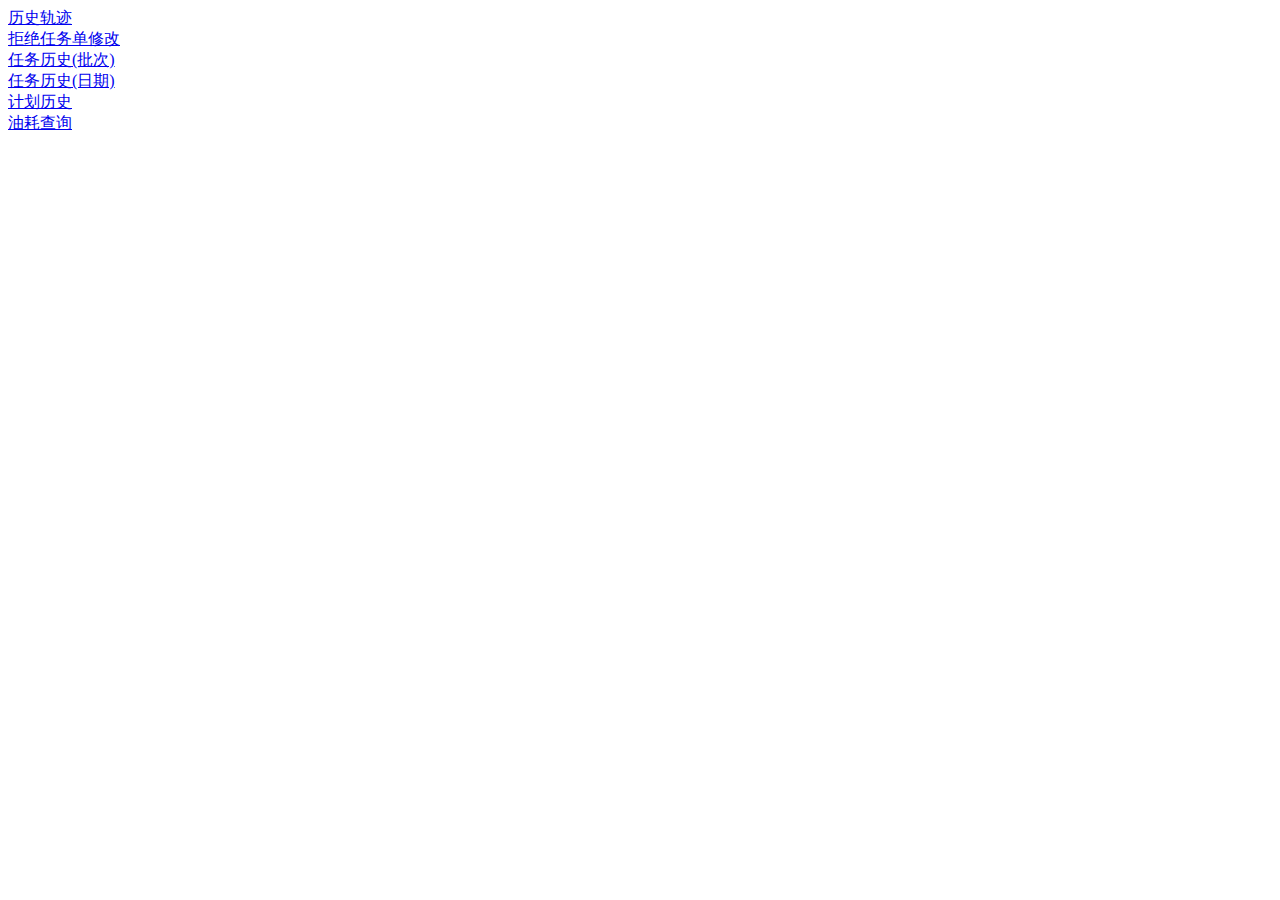
<file: src/main/resources/templates/index.html>
<!DOCTYPE html>
<html lang="en">
<head>
    <meta charset="UTF-8">
    <title>Title</title>
</head>
<body>
    <a href="/orbit">历史轨迹</a>
    <br/>
    <a href="/history/task_refuse_edit">拒绝任务单修改</a>
    <br/>
    <a href="/history/task_review_history">任务历史(批次)</a>
    <br/>
    <a href="/history/task_review_history_date">任务历史(日期)</a>
    <br/>
    <a href="/history/task_review_history_date">计划历史</a>
    <br/>
    <a href="/fuel">油耗查询</a>
</body>
</html>
</file>
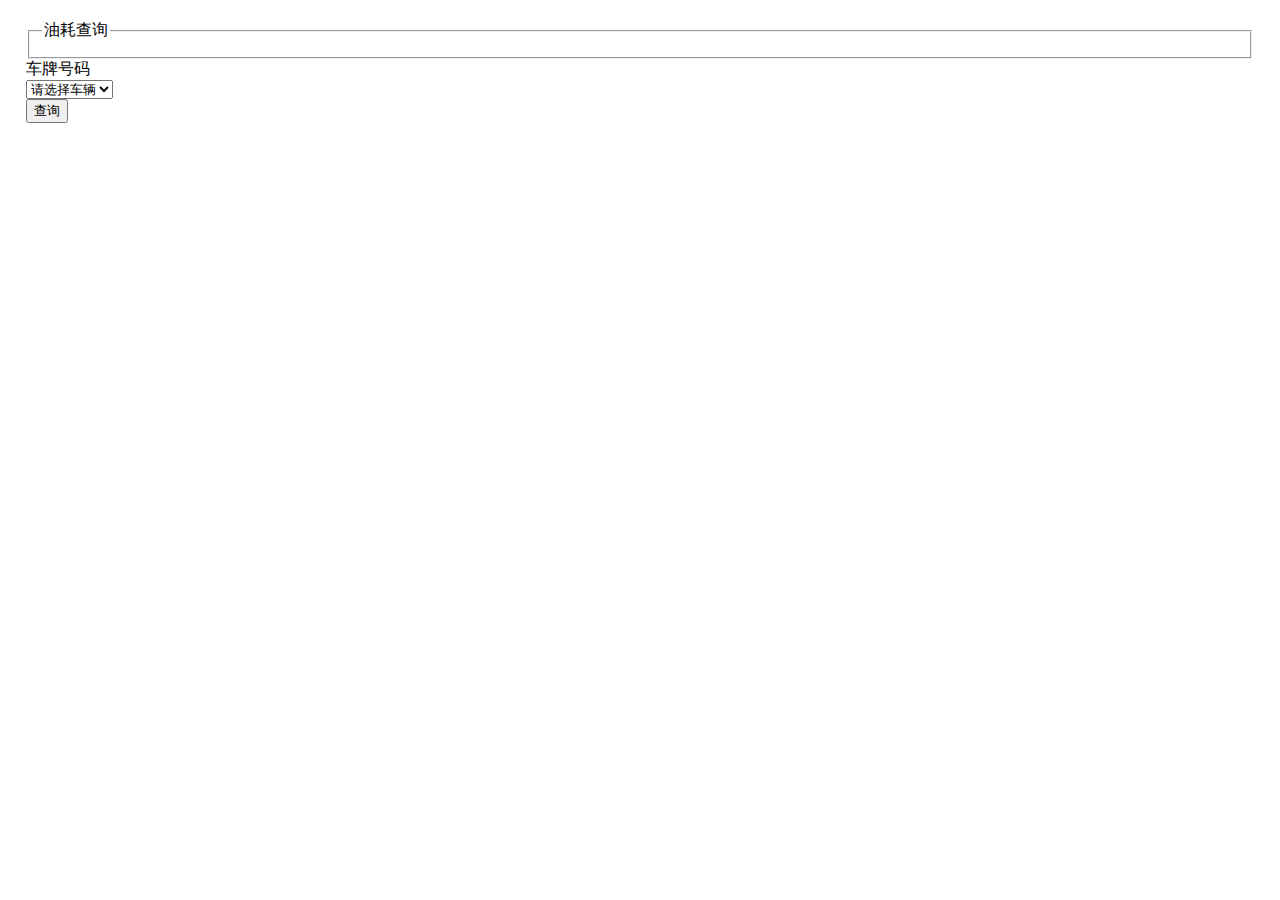
<file: src/main/resources/templates/dataOfTruck/fuel.html>
<!DOCTYPE html>
<html xmlns="http://www.w3.org/1999/xhtml" xmlns:th="http://www.thymeleaf.org">
<head>
    <meta charset="utf-8">
    <title>油耗查询</title>
    <meta name="renderer" content="webkit">
    <meta http-equiv="X-UA-Compatible" content="IE=edge,chrome=1">
    <meta name="viewport" content="width=device-width, initial-scale=1, maximum-scale=1">
    <link rel="stylesheet" th:href="@{/static/layui/css/layui.css}" media="all">
    <script th:src="@{/static/layui/layui.js}"></script>
    <script th:src="@{/static/js/jquery.min.js}"></script>
</head>
<body style="width: 96%;margin:0 auto;margin-top: 20px">
<script>
    layui.use('laydate', function(){
        var laydate = layui.laydate;

        //日期时间范围
        laydate.render({
            elem: '#date'
            ,type: 'datetime'
            ,range: true
        });

        laydate.render({
            elem: '#date'
            ,type: 'datetime'
            ,range: '到'
            ,format: 'yyyy年M月d日H时m分s秒'
        });
    });
</script>
<div>
    <div class="layui-container-fluid">
        <div class="layui-row layui-col-space12">
            <form class="layui-form layui-form-pane" action="" method="get">
                <div class="layui-form-item">
                    <fieldset class="layui-elem-field layui-field-title" style="margin-top: 20px;">
                        <legend>油耗查询</legend>
                    </fieldset>
                    <div class="layui-inline">
                        <label class="layui-form-label">车牌号码</label>
                        <div class="layui-input-inline">
                            <select id="plate_num" lay-verify="required" lay-search="">
                                <option value="-1">请选择车辆</option>
                            </select>
                        </div>
                    </div>
<!--                    <div class="layui-inline">-->
<!--                        <label class="layui-form-label">日期时间范围</label>-->
<!--                        <div class="layui-input-inline">-->
<!--                            <input type="text" class="layui-input" id="date" placeholder=" - ">-->
<!--                        </div>-->
<!--                    </div>-->
                </div>
            </form>
            <div class="layui-inline">
                <button id="counts" class="layui-btn layui-btn-fluid">
                    查询
                </button>
            </div>
        </div>
    </div>
    <div>
        <div class="layui-row layui-col-space12">
            <div class="layui-col-md12">
                <table class="layui-hide" id="all" lay-filter="all"></table>
            </div>
        </div>
    </div>
</div>
</body>
<script>
    layui.use(['table'], function () {
        var table = layui.table;
        //检查项目添加到下拉框中
        $.ajax({
            url: '/truck/fetch',
            dataType: 'json',
            type: 'get',
            success: function (data) {
                $.each(data.data.list, function (index, item) {
                    $('#plate_num').append(new Option(item.license, item.license));// 下拉菜单里添加元素
                });
                layui.form.render("select");
            }
        });
        table.render({
            elem: '#all'
            ,url:'/task/find'
            ,cellMinWidth: 80
            ,page: true
            ,event:true
            ,parseData: function (res) {
                var data = res.data;
                return {
                    'code': res.code, //解析接口状态
                    'count': data.count,
                    'data': data.list,
                }
            }
            ,cols: [
                [
                    {type:'numbers', width:80, title: ' '}
                    ,{field:'code',title: '编码'}
                    // ,{field:'huowuName', width:80, title: '货物名称', sort: true}
                    // ,{field:'tasks', width:80, title: '运输任务'}
                    ,{field:'license', title: '车辆', width: 100}
                    // ,{field:'remark', title: '备注', sort: true}
                    ,{field:'upTime', title: '上货时间', sort: true}
                    ,{field:'downTime', title: '卸货时间'}
                    ,{field:'fuel', width:137, title: '耗油(升)', sort: true}
                    ,{field:'drivingTime', width:137, title: '驾驶时间(秒)', sort: true}
                    ,{field:'mileage', width:137, title: '路程(千米)', sort: true}
                ]
            ]
            ,done: function (res, curr, count) {
                $("[data-field='id']").css('display','none');
            }
        });
    });
    $(document).on('click', '#counts', function () {
        var plate_num = $('#plate_num').val();
        layui.use('table', function () {
            var table = layui.table;
            table.render({
                elem: '#all',
                url: '/task/fuel?plateNum=' + plate_num,
                totalRow:true,
                toolbar:true,
                event:true,
                parseData: function (res) {
                    var data = res.data;
                    return {
                        'code': res.code,
                        'count': data.count,
                        'data': data.list,
                    }
                },
                cols: [
                    [
                        {type:'numbers', width:80, title: ' '}
                        ,{field:'code',title: '编码'}
                        // ,{field:'huowuName', width:80, title: '货物名称', sort: true}
                        // ,{field:'tasks', width:80, title: '运输任务'}
                        ,{field:'license', title: '车辆', width: 100}
                        // ,{field:'remark', title: '备注', sort: true}
                        ,{field:'upTime', title: '上货时间', sort: true}
                        ,{field:'downTime', title: '卸货时间'}
                        ,{field:'fuel', width:137, title: '耗油', sort: true}
                        ,{field:'mileage', width:137, title: '驾驶时间', sort: true}
                        ,{field:'drivingTime', width:137, title: '路程', sort: true}
                    ]
                ],page: true
                ,done: function (res, curr, count) {
                    $("[data-field='id']").css('display','none');
                }
            });
        });
    });
</script>
</html>
</file>
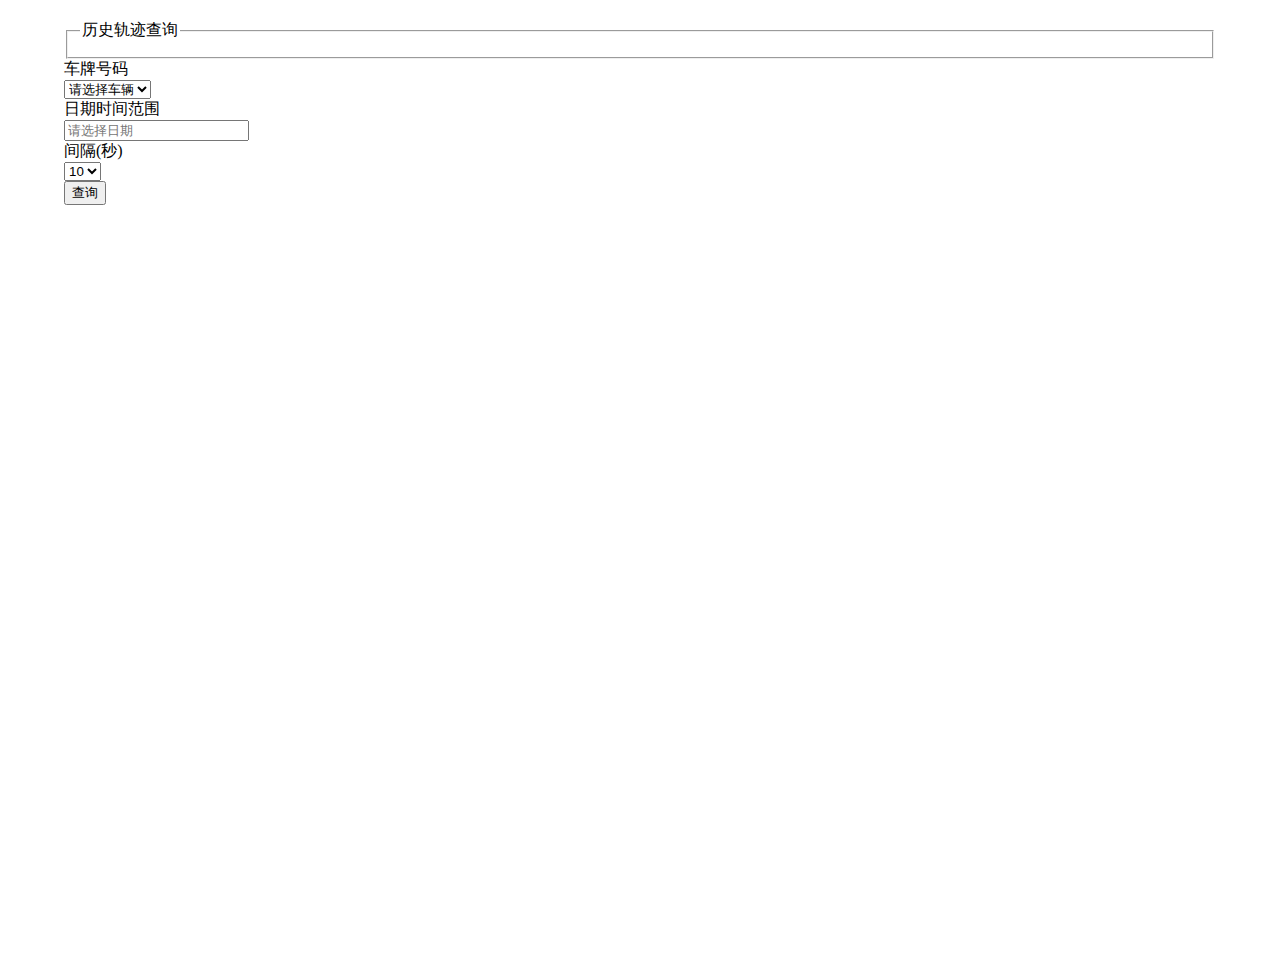
<file: src/main/resources/templates/dataOfTruck/orbit.html>
<!DOCTYPE html>
<html xmlns="http://www.w3.org/1999/xhtml" xmlns:th="http://www.thymeleaf.org">
<head>
    <meta charset="utf-8">
    <title>历史轨迹查询</title>
    <meta name="renderer" content="webkit">
    <meta  http-equiv="X-UA-Compatible" content="IE=edge,chrome=1">
    <meta http-equiv="Content-Type" content="text/html; charset=utf-8" />
    <meta name="viewport" content="width=device-width, initial-scale=1, maximum-scale=1" >
    <link rel="stylesheet" th:href="@{/static/layui/css/layui.css}" media="all">
    <script th:src="@{/static/layui/layui.js}"></script>
    <script th:src="@{/static/js/jquery.min.js}"></script>
    <style type="text/css">
        html{height:100%}
        body{height:100%;margin:0px;padding:0px}
        #container{height:80%; padding: 10px;margin:0px;}
    </style>
    <script type="text/javascript" src="http://api.map.baidu.com/api?v=3.0&ak=lBPRCcuxh5ySBLT2WKmhGR6nXPrUPiG0"></script>
</head>
<body style="width: 90%;margin:0 auto;margin-top: 20px">
<script>
    layui.use('laydate', function(){
        var laydate = layui.laydate;
        //日期时间范围
        laydate.render({
            elem: '#dateRange'
            ,type: 'datetime'
            ,range: true
        });
        laydate.render({
            elem: '#dateRange'
            ,type: 'datetime'
            ,range: '到'
            ,format: 'yyyy年M月d日H时m分s秒'
        });
    });
</script>
    <div th:if="${isSearch}">
        <div class="layui-container-fluid">
            <div class="layui-row layui-col-space12">
                <form class="layui-form layui-form-pane" action="" method="get">
                    <div class="layui-form-item">
                        <fieldset class="layui-elem-field layui-field-title" style="margin-top: 20px;">
                            <legend>历史轨迹查询</legend>
                        </fieldset>
                        <div class="layui-inline">
                            <label class="layui-form-label">车牌号码</label>
                            <div class="layui-input-inline">
                                <select id="plate_num" lay-verify="required" lay-search="">
                                    <option value="-1">请选择车辆</option>
                                </select>
                            </div>
                        </div>
                        <div class="layui-inline">
                            <label class="layui-form-label">日期时间范围</label>
                            <div class="layui-input-inline">
                                <input type="text" class="layui-input" id="dateRange" placeholder="请选择日期">
                            </div>
                        </div>
                        <div class="layui-inline">
                            <label class="layui-form-label">间隔(秒)</label>
                            <div class="layui-input-inline">
                                <select id="interval" lay-verify="required" lay-search="">
                                    <option value="10">10</option>
                                    <option value="20">20</option>
                                    <option value="30">30</option>
                                </select>
                            </div>
                        </div>
                    </div>
                </form>
                <div class="layui-inline">
                    <button id="counts" class="layui-btn layui-btn-fluid">
                        查询
                    </button>
                </div>
            </div>
        </div>
    </div>
    <br/>
    <div id="container"></div>
</body>
<script type="text/javascript">
    var map = new BMap.Map("container");
    var point = new BMap.Point(106.713367, 26.605817);
    map.centerAndZoom(point, 7);
    map.enableScrollWheelZoom(true);
    //下面4个是添加的缩放控件
    map.addControl(new BMap.NavigationControl());
    map.addControl(new BMap.ScaleControl());
    map.addControl(new BMap.OverviewMapControl());
    map.addControl(new BMap.MapTypeControl());

    var adds = [];
    //清理标记
    function removeMarker() {
        var allOverlay = map.getOverlays();
        for(var i = 0;i<allOverlay.length;i++) {
            map.removeOverlay(allOverlay[i]);
        }
    }

    //添加标记
    function markOn(plate_num, dateRange, interval) {
        $.ajax({
            url: '/orbit/search?plateNum=' + plate_num + '&dateRange=' + dateRange + '&interval=' + interval,
            dataType: 'json',
            type: 'get',
            success: function (data) {
                if(data.code == -1 || data.sub_code == -1) {
                    alert("获取轨迹失败");
                    return;
                }
                if(data.data == null) {
                    alert("没有找到相关信息");
                    return;
                }
                var arr = data.data;
                renderMap(arr);
            }
        });
    }

    function renderMap(arr) {
        adds = new Array(arr.length);
        for(var i = 0; i < arr.length; i++) {
            adds[i] = new BMap.Point(arr[i].lng, arr[i].lat);
        }
        for(var i = 0; i<adds.length; i++){
            var marker = new BMap.Marker(adds[i]);
            map.addOverlay(marker);
            marker.setLabel(new BMap.Label(i,{offset:new BMap.Size(0,0)}));
        }
    }

    //直接执行
    if(![[${isSearch}]]) {
        adds = '[[${markers}]]';
        if(adds != null && adds != '') {
            adds = JSON.parse(adds.replace(/&quot;/g, '"'));
            renderMap(adds);
        }
    }

    layui.use(['table'], function () {
        //检查项目添加到下拉框中
        $.ajax({
            url: '/truck/fetch',
            dataType: 'json',
            type: 'get',
            success: function (data) {
                $.each(data.data.list, function (index, item) {
                    $('#plate_num').append(new Option(item.license, item.license));// 下拉菜单里添加元素
                });
                layui.form.render("select");
            }
        });
    });
    $(document).on('click', '#counts', function () {
        var plate_num = $('#plate_num').val();
        var dateRange = $('#dateRange').val();
        var interval = $('#interval').val();
        removeMarker();
        markOn(plate_num, dateRange, interval);
    });
</script>
</html>
</file>
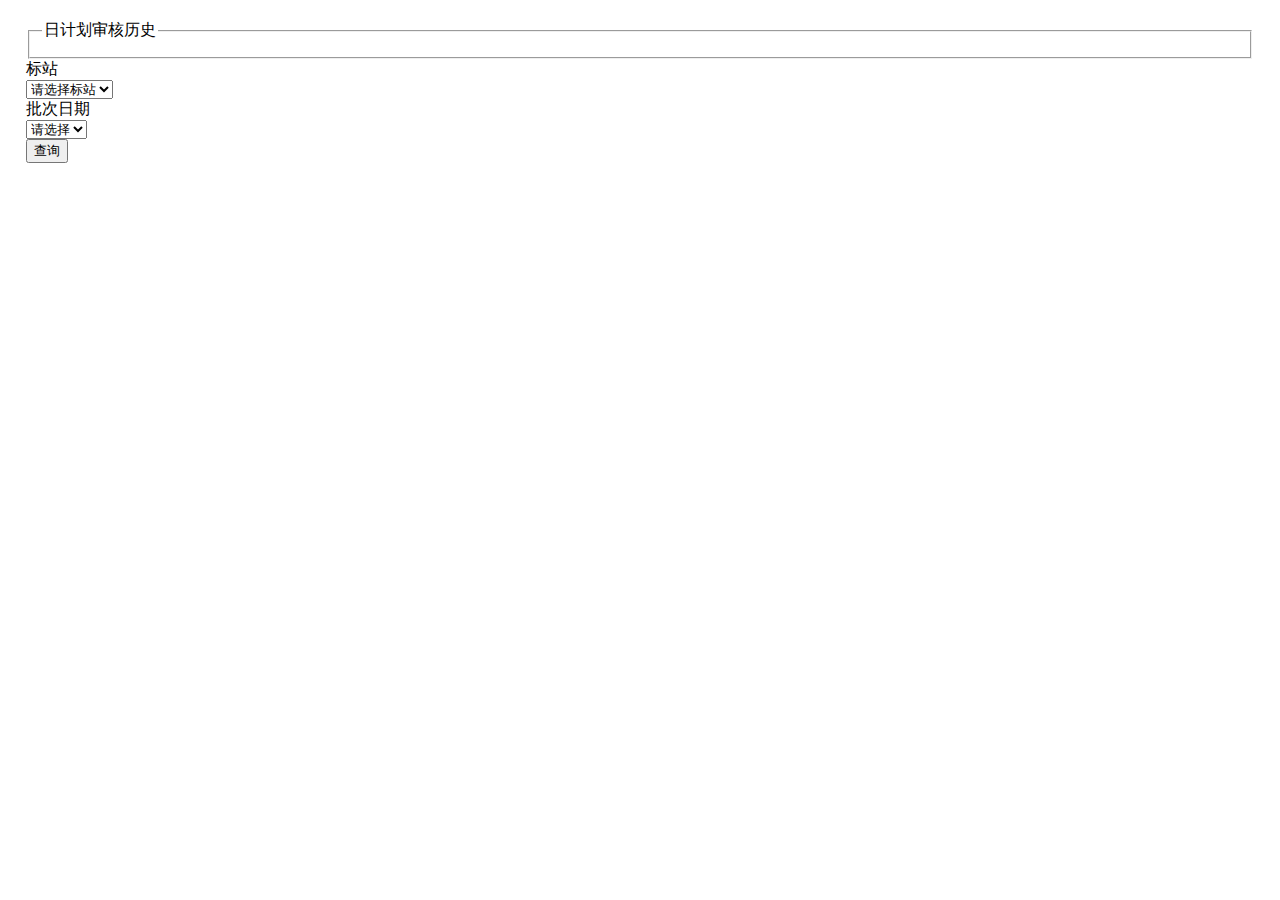
<file: src/main/resources/templates/history/daily_review_history.html>
<!DOCTYPE html>
<html xmlns="http://www.w3.org/1999/xhtml" xmlns:th="http://www.thymeleaf.org">
<head>
    <meta charset="utf-8">
    <title>日计划审核历史</title>
    <meta name="renderer" content="webkit">
    <meta http-equiv="X-UA-Compatible" content="IE=edge,chrome=1">
    <meta name="viewport" content="width=device-width, initial-scale=1, maximum-scale=1">
    <link rel="stylesheet" th:href="@{/static/layui/css/layui.css}" media="all">
    <script th:src="@{/static/layui/layui.js}"></script>
    <script th:src="@{/static/js/jquery.min.js}"></script>
</head>
<body style="width: 96%;margin:0 auto;margin-top: 20px">
<script>
    layui.use('laydate', function(){
        var laydate = layui.laydate;

        //日期时间范围
        laydate.render({
            elem: '#date'
            ,type: 'datetime'
            ,range: true
        });
    });
</script>
<div>
    <div class="layui-container-fluid">
        <div class="layui-row layui-col-space12">
            <form class="layui-form layui-form-pane" action="" method="get">
                <div class="layui-form-item">
                    <fieldset class="layui-elem-field layui-field-title" style="margin-top: 20px;">
                        <legend>日计划审核历史</legend>
                    </fieldset>
                    <div class="layui-inline">
                        <label class="layui-form-label">标站</label>
                        <div class="layui-input-inline">
                            <select id="section" lay-verify="required" lay-search="">
                                <option value="未知选择">请选择标站</option>
                            </select>
                        </div>
                    </div>
                    <div class="layui-inline">
                        <label class="layui-form-label">批次日期</label>
                        <div class="layui-input-inline">
                            <select id="batch" lay-verify="required" lay-search="">
                                <option value="未知选择">请选择</option>
                            </select>
                        </div>
                    </div>
                </div>
            </form>
            <div class="layui-inline">
                <button id="counts" class="layui-btn layui-btn-fluid">
                    查询
                </button>
            </div>
        </div>
    </div>
    <div>
        <div class="layui-row layui-col-space12">
            <div class="layui-col-md12">
                <table class="layui-hide" id="all" lay-filter="all"></table>
            </div>
        </div>
    </div>
</div>
</body>
<script>
    layui.use(['table'], function () {
        var table = layui.table;
        //检查项目添加到下拉框中
        $.ajax({
            url: '/section/fetch',
            dataType: 'json',
            type: 'get',
            success: function (res) {
                $.each(res.data.list, function (index, item) {
                    $('#section').append(new Option(item.name, item.name));// 下拉菜单里添加元素
                });
                layui.form.render("select");
            }
        });
        table.render({
            elem: '#all'
            ,url:'/history/daily_review_history_fetch'
            ,cellMinWidth: 80
            ,page: true
            ,event:true
            ,totalRow: true
            ,parseData: function (res) {
                var data = res.data;
                return {
                    'code': res.code,
                    'count': data.count,
                    'data': data.list,
                    'batch': data.batch,
                }
            }
            ,cols: [
                [
                    {type:'numbers', width:80, title: ' ', totalRowText: '合计'}
                    ,{field:'batch', title: '批次', sort: true}
                    ,{field:'code', title: '编码'}
                    ,{field:'section', title: '标站'}
                    ,{field:'planeStock', title: '计划(吨)', sort: true, totalRow: true}
                    ,{field:'remark',title: '调整计划(吨)', sort: true, totalRow: true}
                ]
            ]
            ,done: function (res, curr, count) {
                var arr = res.batch;
                if(arr != null && arr != undefined) {
                    $.each(arr, function (index, item) {
                        $('#batch').append(new Option(item, item));
                    });
                }
                layui.form.render("select");
            }
        });
    });
    $(document).on('click', '#counts', function () {
        var section = $('#section').val();
        var batch = $('#batch').val();
        layui.use('table', function () {
            var table = layui.table;
            table.render({
                elem: '#all',
                url: '/history/daily_review_history_fetch?batch=' + batch + '&section=' + section,
                totalRow:true,
                toolbar:true,
                event:true,
                totalRow: true,
                parseData: function (res) {
                    var data = res.data;
                    return {
                        'code': res.code,
                        'count': data.count,
                        'data': data.list,
                        'batch': data.batch,
                    }
                },
                cols: [
                    [
                        {type:'numbers', width:80, title: ' ', totalRowText: '合计'}
                        ,{field:'batch', title: '批次', sort: true}
                        ,{field:'code', title: '编码'}
                        ,{field:'section', title: '标站'}
                        ,{field:'planeStock', title: '计划(吨)', sort: true, totalRow: true}
                        ,{field:'remark',title: '调整计划(吨)', sort: true, totalRow: true}
                    ]
                ],page: true
                ,done: function (res, curr, count) {
                    $("[data-field='id']").css('display','none');
                }
            });
        });
    });
</script>
</html>
</file>
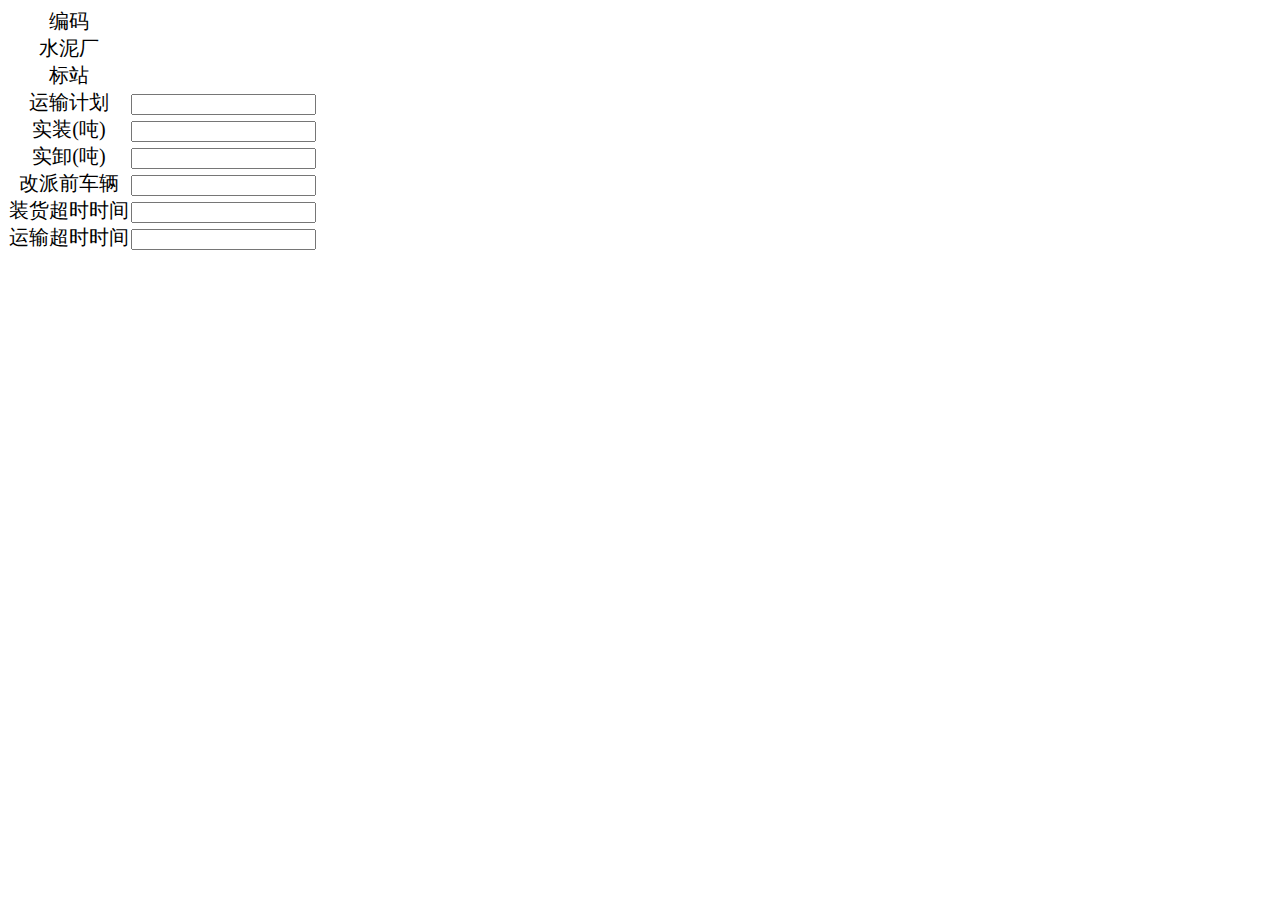
<file: src/main/resources/templates/iframe/task_refuse_edit_iframe.html>
<!DOCTYPE html>
<html xmlns="http://www.w3.org/1999/xhtml" xmlns:th="http://www.thymeleaf.org">
<head>
    <meta charset="utf-8">
    <title>任务拒绝修改</title>
    <meta name="renderer" content="webkit">
    <meta http-equiv="X-UA-Compatible" content="IE=edge,chrome=1">
    <meta name="viewport" content="width=device-width, initial-scale=1, maximum-scale=1">
    <link rel="stylesheet" type="text/css" th:href="@{/static/layui/css/layui.css}"/>
    <script th:src="@{/static/layui/layui.js}"></script>
    <script th:src="@{/static/js/jquery.min.js}"></script>
    <style>
        table { min-height: 25px; line-height: 25px; text-align: center; border-collapse: collapse; font-size: 20px;}
    </style>
</head>
<body>
    <form id="editData" action="">
        <table>
            <tr>
                <td>编码</td>
                <td th:text="${taskRefuseEdit.getCode()}"></td>
            </tr>
            <tr>
                <td>水泥厂</td>
                <td  th:text="${taskRefuseEdit.getCementName()}"></td>
            </tr>
            <tr>
                <td>标站</td>
                <td  th:text="${taskRefuseEdit.getSectionName()}"></td>
            </tr>
            <tr>
                <td>运输计划</td>
                <td><input name="tasks" th:value="${taskRefuseEdit.getTasks()}"/></td>
            </tr>
            <tr>
                <td>实装(吨)</td>
                <td><input name="realUp" th:value="${taskRefuseEdit.getRealUp()}"/></td>
            </tr>
            <tr>
                <td>实卸(吨)</td>
                <td><input name="realDown" th:value="${taskRefuseEdit.getRealDown()}"/></td>
            </tr>
            <tr>
                <td>改派前车辆</td>
                <td><input name="beforeCar" th:value="${taskRefuseEdit.getBeforeCar()}"/></td>
            </tr>
            <tr>
                <td>装货超时时间</td>
                <td><input name="upOverTime" th:value="${taskRefuseEdit.getUpOverTime()}"/></td>
            </tr>
            <tr>
                <td>运输超时时间</td>
                <td><input name="traverOverTime" th:value="${taskRefuseEdit.getTraverOverTime()}"/></td>
            </tr>
        </table>
    </form>
</body>
</html>
</file>
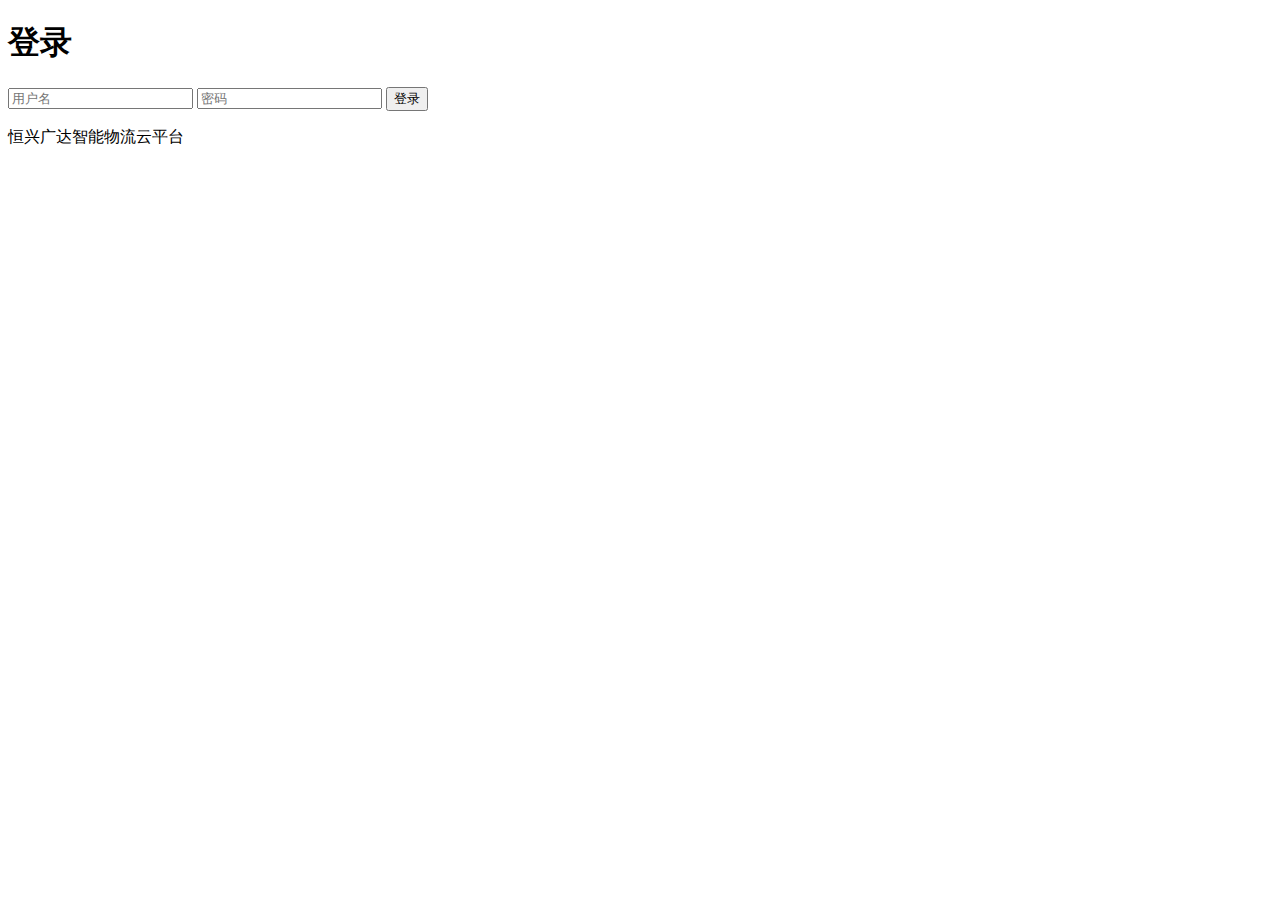
<file: src/main/resources/templates/main/login.html>
<!DOCTYPE html>
<html  xmlns="http://www.w3.org/1999/xhtml" xmlns:th="http://www.thymeleaf.org">

<head>
<title>登录</title>
<meta name="viewport" content="width=device-width, initial-scale=1">
<meta http-equiv="Content-Type" content="text/html; charset=utf-8" />
<meta name="keywords" content=" Master  Login Form Widget Tab Form,Login Forms,Sign up Forms,Registration Forms,News letter Forms,Elements"/>
<script type="application/x-javascript"> addEventListener("load", function() { setTimeout(hideURLbar, 0); }, false); function hideURLbar(){ window.scrollTo(0,1); } </script>
<link th:href="@{/static/css/login/login_style.css}" rel="stylesheet" type="text/css" media="all" />
<link href="//fonts.googleapis.com/css?family=Cormorant+SC:300,400,500,600,700" rel="stylesheet">
<link href="//fonts.googleapis.com/css?family=Open+Sans:300,300i,400,400i,600,600i,700,700i,800,800i" rel="stylesheet">
</head>

<body>
	<div class="padding-all">
		<div class="header">
			<h1>登录</h1>
		</div>

		<div class="design-w3l">
			<div class="mail-form-agile">
				<form action="/index" method="POST">
					<input type="text" name="name" placeholder="用户名" required=""/>
					<input type="password"  name="password" class="padding" placeholder="密码" required=""/>
					<input type="submit" value="登录">
				</form>
			</div>
		  <div class="clear"> </div>
		</div>
		
		<div class="footer">
		<p>恒兴广达智能物流云平台</p>
		</div>
	</div>
</body>
</html>
</file>
